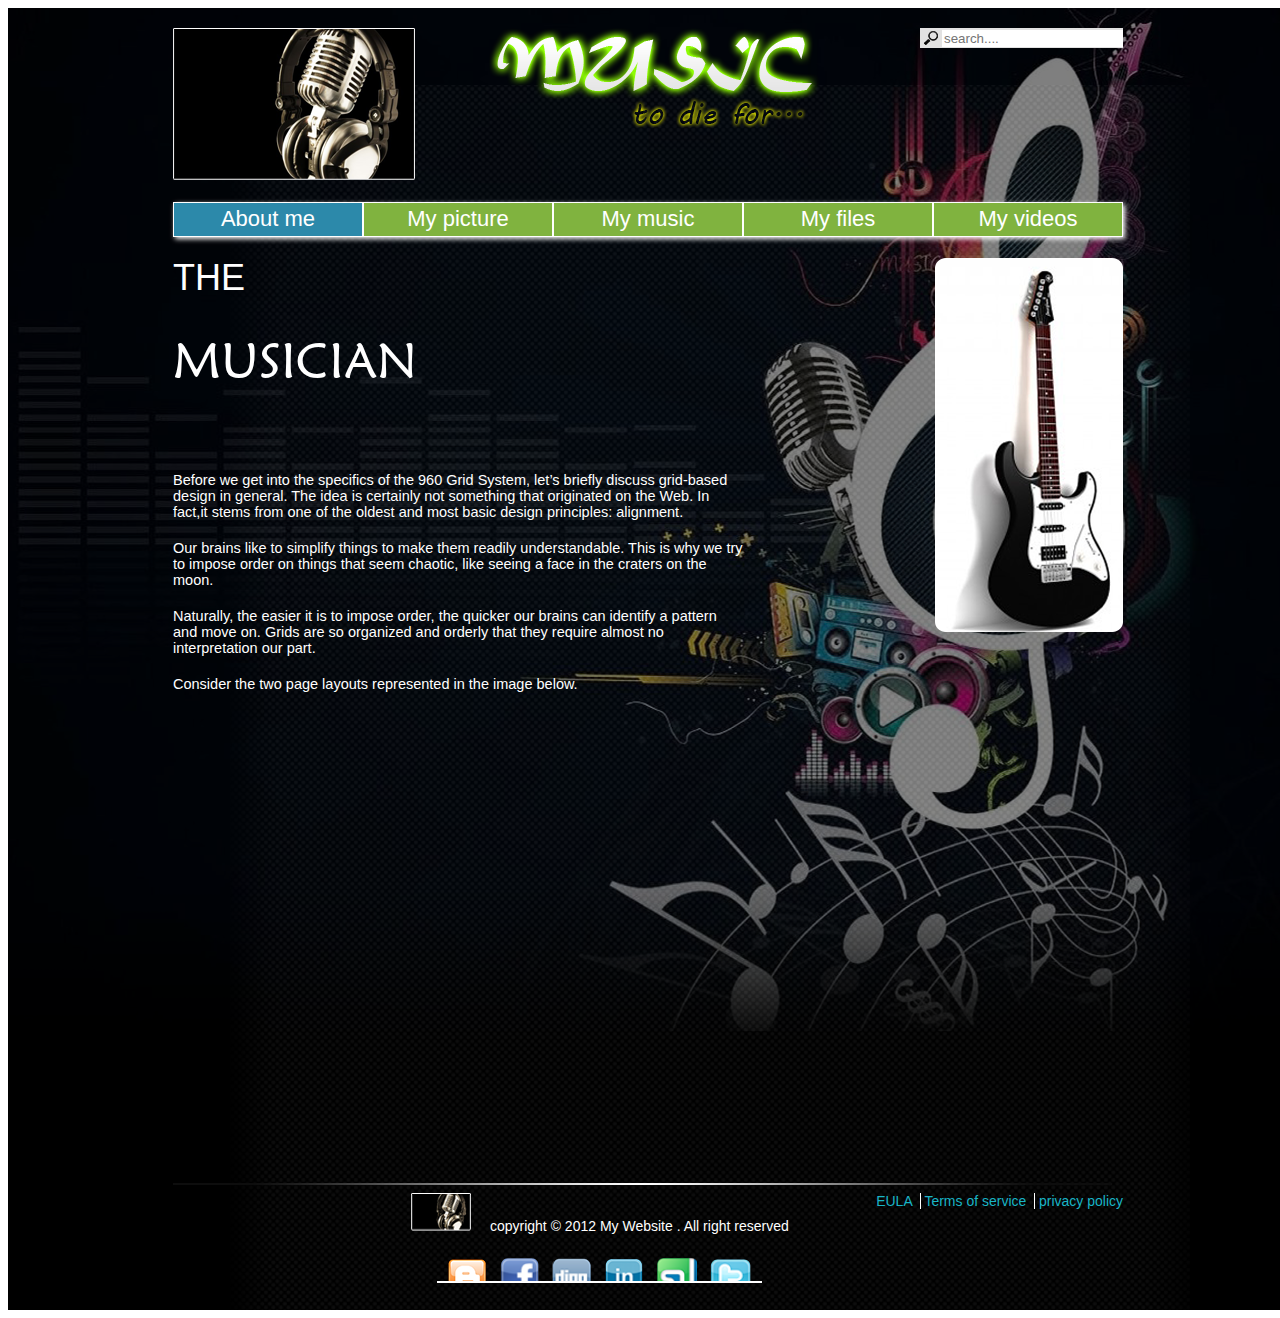
<file: jquerytest/index.html>
<!DOCTYPE html>
<html>
<head><meta charset="utf-8">
	<link rel="stylesheet" type="text/css" href="http://yui.yahooapis.com/3.18.1/build/cssreset/cssreset-min.css">
    <link type="text/css" rel="stylesheet" href="css/stylesheet.css"/>
    <script src="http://ajax.googleapis.com/ajax/libs/jquery/1.11.1/jquery.min.js"></script>
	<title>music web page</title>
</head>
<body>
<div class="container">
	<div class="subcontainer" >
		<div class="header clearfix" >
			<div class="logo">
			<img src="img/music.png"/>
			</div>
			<div class="music">
			<img src="img/musictext.png"/>
			</div>
			<div class="search-bar">
				<input type="button" class="btn-icon" ><input type="search" placeholder="search...." style="vertical-align: middle;border:none;">	
			</div>
		</div>
		<div class="navigation-bar clearfix" >
			<ul>
                <li class="active"><a href="#">About me</a></li>
                <li ><a href="gallery-view.html">My picture</a></li>
                <li ><a href="music.html">My music</a></li>
                <li ><a href="Myfiles.html">My files</a></li>
                <li ><a href="video.html">My videos</a></li> 
            </ul>
		</div>
		<div class="content clearfix">
			<div class="main-content">
				<div class="title">
					<span>THE</span>
					<p>MUSICIAN</p>
				</div>
				<div class="paragraph">
					<p>Before we get into the specifics of the 960 Grid System, let’s briefly discuss grid-based 
						design in general. The idea is certainly not something that originated on the Web. In 
						fact,it stems from one of the oldest and most basic design principles: alignment.
					</p>
					<p>Our brains like to simplify things to make them readily understandable. This is why we 
					try to impose order on things that seem chaotic, like seeing a face in the craters on the 
					moon.
					</p>
					<p>Naturally, the easier it is to impose order, the quicker our brains can identify a pattern 
					and move on. Grids are so organized and orderly that they require almost no 
					interpretation our part.
					</p>
					<p>Consider the two page layouts represented in the image below.</p>


				</div>

			</div>
			<div class="guitarlogo"><img src="img/guitar.png" alt="guitar"/></div>

		</div>

		<div class="footer">
			<div class="blank">&nbsp;</div>
			<div class="minilogo ">
				<div><img src="img/musicfooter.png" alt="minilogo" />
				<span class="copyright">copyright &copy; 2012 My Website . All right reserved</span></div>

				<div class="dockmenu">
				<img class="hoverImages" src="img/twitter.png" />
     			<img class="hoverImages" src="img/facebook.png" />
     			<img class="hoverImages" src="img/digg.png" />
     			<img class="hoverImages" src="img/linked.png" />
     			<img class="hoverImages" src="img/stumble.png" />
     			<img class="hoverImages" src="img/twitter-icon.png" />	
     			</div>
			</div>

			<div class="terms">
					<span>EULA &nbsp;</span>
					<span>Terms of service &nbsp;</span>
					<span style="border:none;"> privacy policy</span>
			</div>
		

		</div>

	</div>
</div>
</body>
</html>
</file>
<file: jquerytest/css/stylesheet.css>
body
{
	
	font-family: Arial;	
}

/*active class*/
.navigation-bar .active
{
	background-color: #2c89aa;
}

.clearfix:after {
   content: " "; /* Older browser do not support empty content */
   visibility: hidden;
   display: block;
   height: 0;
   clear: both;
}
@font-face{
	font-family: myfont;
	src: url(../MaiandraGDRegular.ttf) format(truetype);

}


.container{
	height: 1302px;
	width: 1280px;
	background: url(../img/background.png) no-repeat;
	margin:auto ;
}
.subcontainer{
	width:950px;
	margin:auto ;
	height: 1300px;
	position: relative;
}
/*header*/
.header
{
	padding-top: 20px;
}
.logo
{	float: left;
	width: 33.3%
}
.music
{	
	float: left;
}
	
.search-bar
{
	background: #e2e2e2;
	float: right;
}
.btn-icon
{	
	width: 22px;
	vertical-align: middle;
	height: 20px;
	background: url(../img/search.png)center center no-repeat;
	border:none;


}


.navigation-bar
{	margin-top: 18px;
	box-shadow: 2px 2px 5px #fff;
}
.navigation-bar ul
{
	padding: 0px;

}
.navigation-bar ul li
{	float: left;
	box-sizing: border-box;
	width:190px;
	height: 35px;
	border: 1px solid white;
	text-align: center;
	display: inline;
	color:#cbdeb6;
	font-size: 22px;
	background: #80b33f;
	padding-top: 3px;
}
.navigation-bar ul li:hover{

	background-color: #2982a1;
}


li a
{
    color: white;
    text-decoration: none;
}

/*container*/
.content
{
	margin-top: 20px;
}

.guitarlogo
{
	float:right;
}
.guitarlogo img
{
	border-radius: 5px;
}
.main-content
{
	float:left;
	width:60%;
	color:white;
}
.title span
{
	font-size: 36px;
}
.title p
{	
	font-family: myfont;
	line-height: 23px;
	font-size: 50px;
}
.paragraph p
{	
	margin-top: 20px;
	font-size: 14.5px;
}
.paragraph
{
	padding-top: 30px;
}


/*footer*/
.footer
{	
	
	position: absolute;
	bottom: 25px;
	width: 100%;
	background: url(../img/line.png)no-repeat;
}
.minilogo
{	
	float: left;
	display: inline-block;
	margin-top: 10px;
}
.hoverImages {
	height: 40px;
	margin: 20px 0px 0px 7px;
	padding: 3px;
	float: left;
	margin-bottom:-20px;
	-webkit-transition: margin 0.5s ease-out;
    -moz-transition: margin 0.5s ease-out;
    -o-transition: margin 0.5s ease-out;
}
 
.hoverImages:hover {
	cursor:pointer;
    margin-top: 5px;
}


.docmenu:after {
     visibility: hidden;
     display: block;
     display: -ms-flexbox;
     font-size: 0;
     content: " ";
     clear: both;
     height: 0;
     }
.dockmenu { 

	margin: auto;
	display: -ms-flexbox;
	border-bottom: 2px solid white;
	overflow:hidden;
	width:325px;
	}
.footer .copyright{
	margin-left: 15px;
	font-size: 14px;
	color:white;
}

.terms
{
	text-align: right;
	margin-top: 10px;
	font-size:14px; 
	color:#19b5c7;
}
.blank
{	float: left;
	width: 25%
}
.terms span
{
	border-right: 1px solid white;
}

/*music list css property*/
.listaudio table
{
	margin-top: 10px;
	border:1px solid white;
	width: 100%;
}
.listaudio table a
{
	text-decoration: none;
	color: white;
}
.audio-gallery .carousel-feature .carousel-image
{
	height: 350px;
	width: 450px;
}

/*for files*/

.mylist .ui-widget-content
{
	border: 1px solid #fff;
	color: #fff;
	font-size: 14px;
	padding: 0px;
	background: transparent;


}
.mylist .ui-state-active
{

	background-color: #3da7d2;

}
.mylist  h3
{
	border: 1px solid #fff;
	background-color: #74ac41;
	color: #fff;
	font-size: 20px;
	border-radius: 0px;
	
	/*#3da7d2*/
}
 .leftaccordion .title
{
	vertical-align: top;
	color: #3da7d2;
	font-size: 17px;
}
.size
{
	font-size: 12px;
}
.leftaccordion
{
	float:left; 
	width:650px;
}
.rightaccordion
{
	float: right;
}
.folder-icon
{
	width: 60px;
	height: 90px;
	float: left;
}
.upload-det
{
	font-size: 14px;
	color:#3da7d2;
}

.hoverdetail{
	display: none;
	color: #3da7d2;
	font-family: Arial;
	line-height: 15px;
	width: 190px;
	background: rgba(0,0,0,0.5);
	font-size: 17px;
	padding: 15px 0px 15px 15px;
}
.detail
{
	margin: 7px 0px 0px 55px;
}
.first
{	padding: 10px;
	border-bottom: 1px solid #fff;
}

.hoverarrow
{
	float: right;
}

 .hoverarrow:hover +.hoverdetail{display : block;}

 /*gallery page css*/
 .view-option
{	
	float: right;
	margin-top: 18px;
	box-shadow: 2px 2px 5px #fff;
}
.view-option ul
{
	padding: 0px;

}
.view-option ul li
{	float: left;
	width:70px;
	height: 30px;
	border: 1px solid white;
	text-align: center;
	display: inline;
	color:#cbdeb6;
	font-size: 15px;
	background: #80b33f;
	padding-top: 5px;
}
.view-option ul li:hover{

	background-color: #2982a1;
}


.view-option ul li a
{
    color: white;
    text-decoration: none;
}

body .featherlight:last-of-type
{
	background: none;
}

.gridactive:active
{
	background-color: blue;
}

/*bootstrap overrride*/
.col-lg-2 .thumbnail
{

	padding:0px;
	border: 2px solid #ddd;
}
</file>
